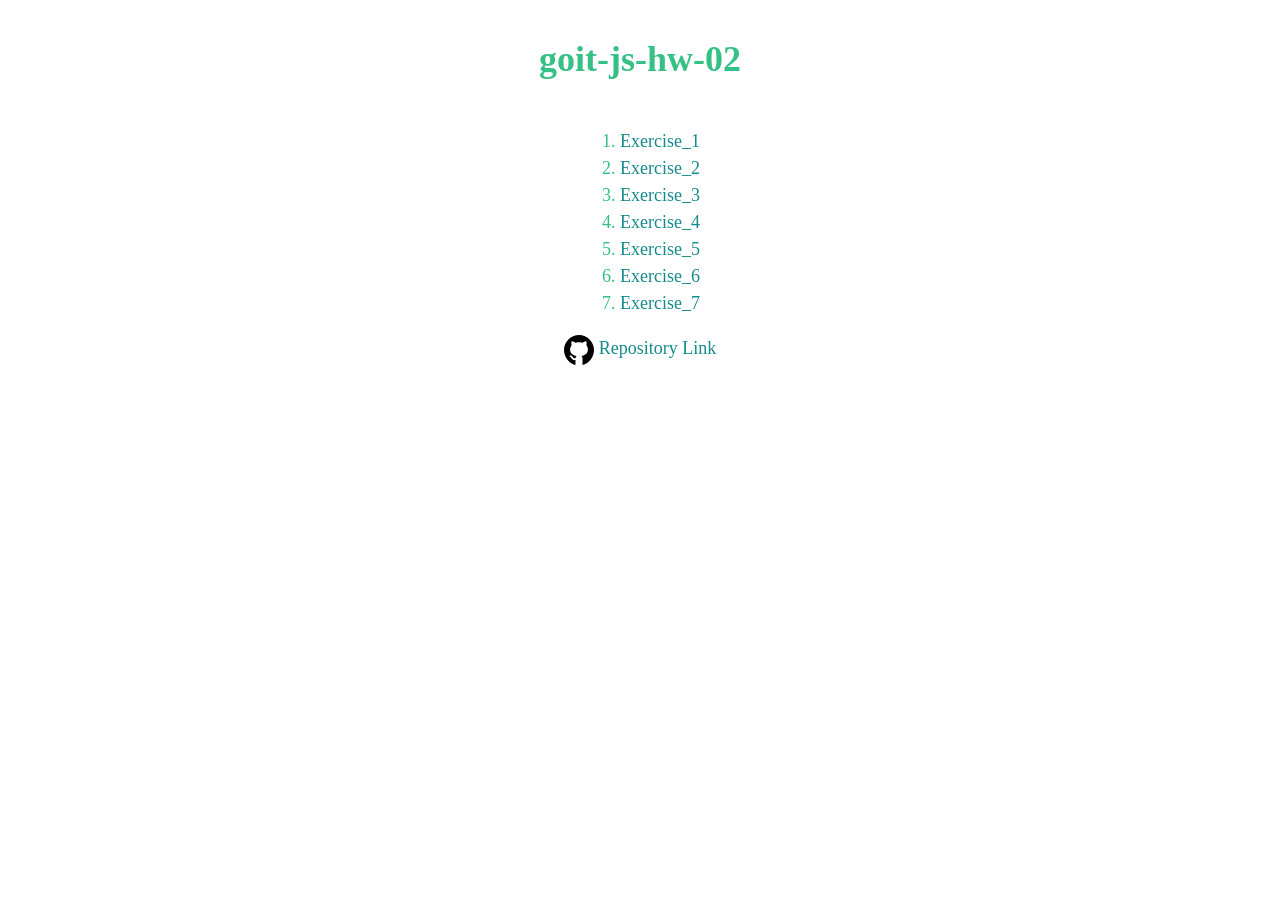
<file: index.html>
<!DOCTYPE html>
<html lang="en">
  <head>
    <meta charset="UTF-8" />
    <meta name="viewport" content="width=device-width, initial-scale=1.0" />
    <meta http-equiv="X-UA-Compatible" content="ie=edge" />
    <link rel="stylesheet" href="./exercise/css/style.css" />
    <title>JavaScript</title>
  </head>
  <body>
    <h1 class="html title">goit-js-hw-02</h1>
    <ol class="list">
      <li>
        <a href="./exercise/html/exercise_1.html" class="link">Exercise_1</a>
      </li>
      <li>
        <a href="./exercise/html/exercise_2.html" class="link">Exercise_2</a>
      </li>
      <li>
        <a href="./exercise/html/exercise_3.html" class="link">Exercise_3</a>
      </li>
      <li>
        <a href="./exercise/html/exercise_4.html" class="link">Exercise_4</a>
      </li>
      <li>
        <a href="./exercise/html/exercise_5.html" class="link">Exercise_5</a>
      </li>
      <li>
        <a href="./exercise/html/exercise_6.html" class="link">Exercise_6</a>
      </li>
      <li>
        <a href="./exercise/html/exercise_7.html" class="link">Exercise_7</a>
      </li>
    </ol>
    <a href="https://github.com/Ghileors/goit-js-hw-02" class="repo__link link"
      >Repository Link</a
    >
  </body>
</html>
</file>
<file: exercise/css/style.css>
:root {
  --main-font: ;
  --main-color: #35c086;
  --link-color: #158a8c;
  --change-link-color: #35c086;
  font-size: 18px;
  line-height: 1.5;
}

body {
  display: flex;
  flex-direction: column;
  align-items: center;
  color: var(--main-color);
}

.link {
  color: var(--link-color);
  text-decoration: none;
}

.link:hover,
.link:focus {
  color: var(--change-link-color);
}

.repo__link:before {
  content: "";
  background-image: url(../images/github.svg);
  background-size: cover;
  height: 30px;
  width: 30px;
  margin-right: 5px;
  display: inline-block;
  vertical-align: middle;
}
</file>
